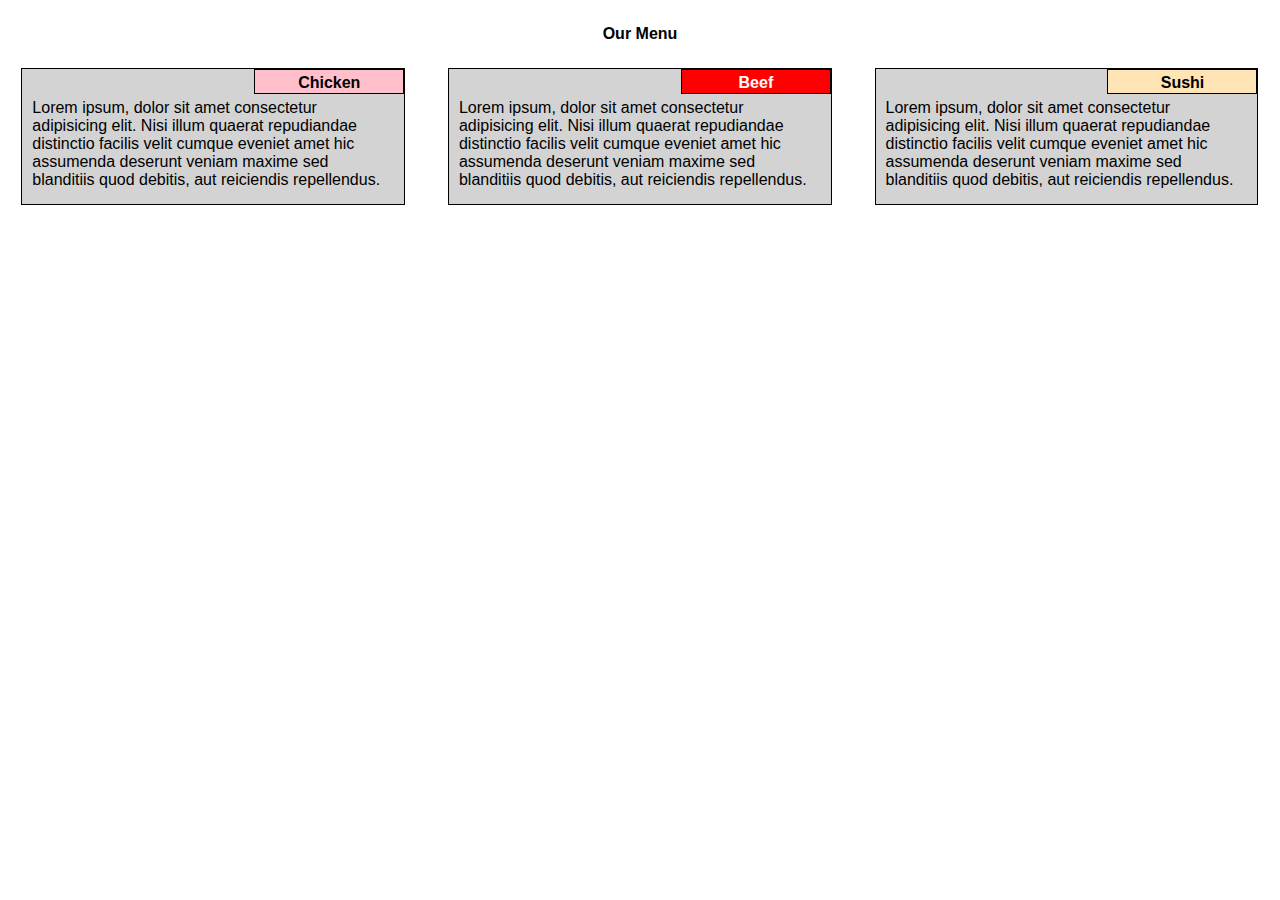
<file: module2_solution/index.html>
<!DOCTYPE html>
<html lang="en">
<head>
    <meta charset="UTF-8">
    <meta name="viewport" content="width=device-width, initial-scale=1.0">
    <link rel="stylesheet" href="css/style.css">
    <title>Asignment Solution for Module 2</title>
</head>
<body>
    <h1>Our Menu</h1>

    <div class="row">
        <div class="col-lg-4 col-md-6 col-sm-12">
            <div class="section">
                <h2 id="chicken">Chicken</h2>
                <p>Lorem ipsum, dolor sit amet consectetur adipisicing elit. Nisi illum quaerat repudiandae distinctio facilis velit 
                    cumque eveniet amet hic assumenda deserunt veniam maxime sed blanditiis quod debitis, aut reiciendis repellendus.</p>
            </div>
        </div>
    </div>

    <div class="row">
        <div class="col-lg-4 col-md-6 col-sm-12">
            <div class="section">
                <h2 id="beef">Beef</h2>
                <p>Lorem ipsum, dolor sit amet consectetur adipisicing elit. Nisi illum quaerat repudiandae distinctio
                    facilis velit
                    cumque eveniet amet hic assumenda deserunt veniam maxime sed blanditiis quod debitis, aut reiciendis
                    repellendus.</p>
            </div>
        </div>
    </div>

    <div class="row">
        <div class="col-lg-4 col-md-12 col-sm-12">
            <div class="section">
                <h2 id="sushi">Sushi</h2>
                <p>Lorem ipsum, dolor sit amet consectetur adipisicing elit. Nisi illum quaerat repudiandae distinctio
                    facilis velit
                    cumque eveniet amet hic assumenda deserunt veniam maxime sed blanditiis quod debitis, aut reiciendis
                    repellendus.</p>
            </div>
        </div>
    </div>


</body>
</html>
</file>
<file: module2_solution/css/style.css>
* {
  box-sizing: border-box;
  margin: 0;
  padding: 0;
  font-size: 16px;
  font-family: Arial, Helvetica, sans-serif;
}

h1{
    text-align: center;
    margin: 25px;
}

.row{
    width: 100%;
}

@media (max-width: 767px){

    .row{
        width: 100%;
    }

    .row div.section{
        position: relative;
        padding: 35px 10px 15px 10px;
        width: 90%;
        border: 1px solid black;
        background-color: lightgray;
        margin-bottom: 20px;
        margin-left: auto;
        margin-right: auto;
    }

    .row > div > div > h2{
        position: absolute;
        top: 0;
        right: 0;
        border: 1px solid black;
        width: 150px;
        height: 30px;
        text-align: center;
        padding: 5px;
    }

    #chicken{
        background-color: pink;
    }

    #beef{
        background-color: red;
        color: white;
    }

    #sushi{
        background-color: moccasin;
    }

    .col-lg-1, .col-lg-2, .col-lg-3, .col-lg-4, .col-lg-5, .col-lg-6, .col-lg-7, .col-lg-8, .col-lg-9, .col-lg-10, .col-lg-11, .col-lg-12 {
        float: left;
    }

    .col-lg-1 {
        width: 8.33%;
    }

    .col-lg-2 {
        width: 16.66%;
    }

    .col-lg-3 {
        width: 25%;
    }

    .col-lg-4 {
        width: 33.33%;
    }

    .col-lg-5 {
        width: 41.66%;
    }

    .col-lg-6 {
        width: 50%;
    }

    .col-lg-7 {
        width: 58.33%;
    }

    .col-lg-8 {
        width: 66.66%;
    }

    .col-lg-9 {
        width: 74.99%;
    }

    .col-lg-10 {
        width: 83.33%;
    }

    .col-lg-11 {
        width: 91.66%;
    }

    .col-lg-12 {
        width: 100%;
    }
   
    .col-sm-1, .col-sm-2, .col-sm-3, .col-sm-4, .col-sm-5, .col-sm-6, .col-sm-7, .col-sm-8, .col-sm-9, .col-sm-10, .col-sm-11, .col-sm-12 {
        float: left;
    }

    .col-sm-1 {
        width: 8.33%;
    }

    .col-sm-2 {
        width: 16.66%;
    }

    .col-sm-3 {
        width: 25%;
    }

    .col-sm-4 {
        width: 33.33%;
    }

    .col-sm-5 {
        width: 41.66%;
    }

    .col-sm-6 {
        width: 50%;
    }

    .col-sm-7 {
        width: 58.33%;
    }

    .col-sm-8 {
        width: 66.66%;
    }

    .col-sm-9 {
        width: 74.99%;
    }

    .col-sm-10 {
        width: 83.33%;
    }

    .col-sm-11 {
        width: 91.66%;
    }

    .col-sm-12 {
        width: 100%;
    }
}

@media (min-width: 768px) and (max-width: 991px){

    .row{
        width: 100%;
    }

    .row div.section{
        position: relative;
        padding: 35px 10px 15px 10px;
        border: 1px solid black;
        background-color: lightgray;
        margin-bottom: 20px;
    }

    .row div.col-md-6 div.section{
        width: 95%;
        margin-left: auto;
        margin-right: auto;
    }

    .row div.col-md-12 div.section{
        width: 97.5%;
        margin-left: auto;
        margin-right: auto;
    }

    .row > div > div > h2{
        position: absolute;
        top: 0;
        right: 0;
        border: 1px solid black;
        width: 150px;
        height: 30px;
        text-align: center;
        padding: 5px;
    }

    #chicken{
        background-color: pink;
    }

    #beef{
        background-color: red;
        color: white;
    }

    #sushi{
        background-color: moccasin;
    }

    .col-lg-1, .col-lg-2, .col-lg-3, .col-lg-4, .col-lg-5, .col-lg-6, .col-lg-7, .col-lg-8, .col-lg-9, .col-lg-10, .col-lg-11, .col-lg-12 {
        float: left;
    }

    .col-lg-1 {
        width: 8.33%;
    }

    .col-lg-2 {
        width: 16.66%;
    }

    .col-lg-3 {
        width: 25%;
    }

    .col-lg-4 {
        width: 33.33%;
    }

    .col-lg-5 {
        width: 41.66%;
    }

    .col-lg-6 {
        width: 50%;
    }

    .col-lg-7 {
        width: 58.33%;
    }

    .col-lg-8 {
        width: 66.66%;
    }

    .col-lg-9 {
        width: 74.99%;
    }

    .col-lg-10 {
        width: 83.33%;
    }

    .col-lg-11 {
        width: 91.66%;
    }

    .col-lg-12 {
        width: 100%;
    }

    .col-md-1, .col-md-2, .col-md-3, .col-md-4, .col-md-5, .col-md-6, .col-md-7, .col-md-8, .col-md-9, .col-md-10, .col-md-11, .col-md-12 {
        float: left;
    }

    .col-md-1 {
        width: 8.33%;
    }

    .col-md-2 {
        width: 16.66%;
    }

    .col-md-3 {
        width: 25%;
    }

    .col-md-4 {
        width: 33.33%;
    }

    .col-md-5 {
        width: 41.66%;
    }

    .col-md-6 {
        width: 50%;
    }

    .col-md-7 {
        width: 58.33%;
    }

    .col-md-8 {
        width: 66.66%;
    }

    .col-md-9 {
        width: 74.99%;
    }

    .col-md-10 {
        width: 83.33%;
    }

    .col-md-11 {
        width: 91.66%;
    }

    .col-md-12 {
        width: 100%;
    }
}

@media (min-width: 992px) {

    .row{
        width: 100%;
    }

    .row div.section{
        position: relative;
        padding: 30px 10px 15px 10px;
        width: 90%;
        border: 1px solid black;
        background-color: lightgray;
        margin-left: auto;
        margin-right: auto;
    }

    .row > div > div > h2{
        position: absolute;
        top: 0;
        right: 0;
        border: 1px solid black;
        width: 150px;
        height: 25px;
        text-align: center;
        padding: 1%;
    }

    #chicken{
        background-color: pink;
    }

    #beef{
        background-color: red;
        color: white;
    }

    #sushi{
        background-color: moccasin;
    }

    .col-lg-1, .col-lg-2, .col-lg-3, .col-lg-4, .col-lg-5, .col-lg-6, .col-lg-7, .col-lg-8, .col-lg-9, .col-lg-10, .col-lg-11, .col-lg-12 {
        float: left;
    }

    .col-lg-1 {
        width: 8.33%;
    }

    .col-lg-2 {
        width: 16.66%;
    }

    .col-lg-3 {
        width: 25%;
    }

    .col-lg-4 {
        width: 33.33%;
    }

    .col-lg-5 {
        width: 41.66%;
    }

    .col-lg-6 {
        width: 50%;
    }

    .col-lg-7 {
        width: 58.33%;
    }

    .col-lg-8 {
        width: 66.66%;
    }

    .col-lg-9 {
        width: 74.99%;
    }

    .col-lg-10 {
        width: 83.33%;
    }

    .col-lg-11 {
        width: 91.66%;
    }

    .col-lg-12 {
        width: 100%;
    }

}
</file>
